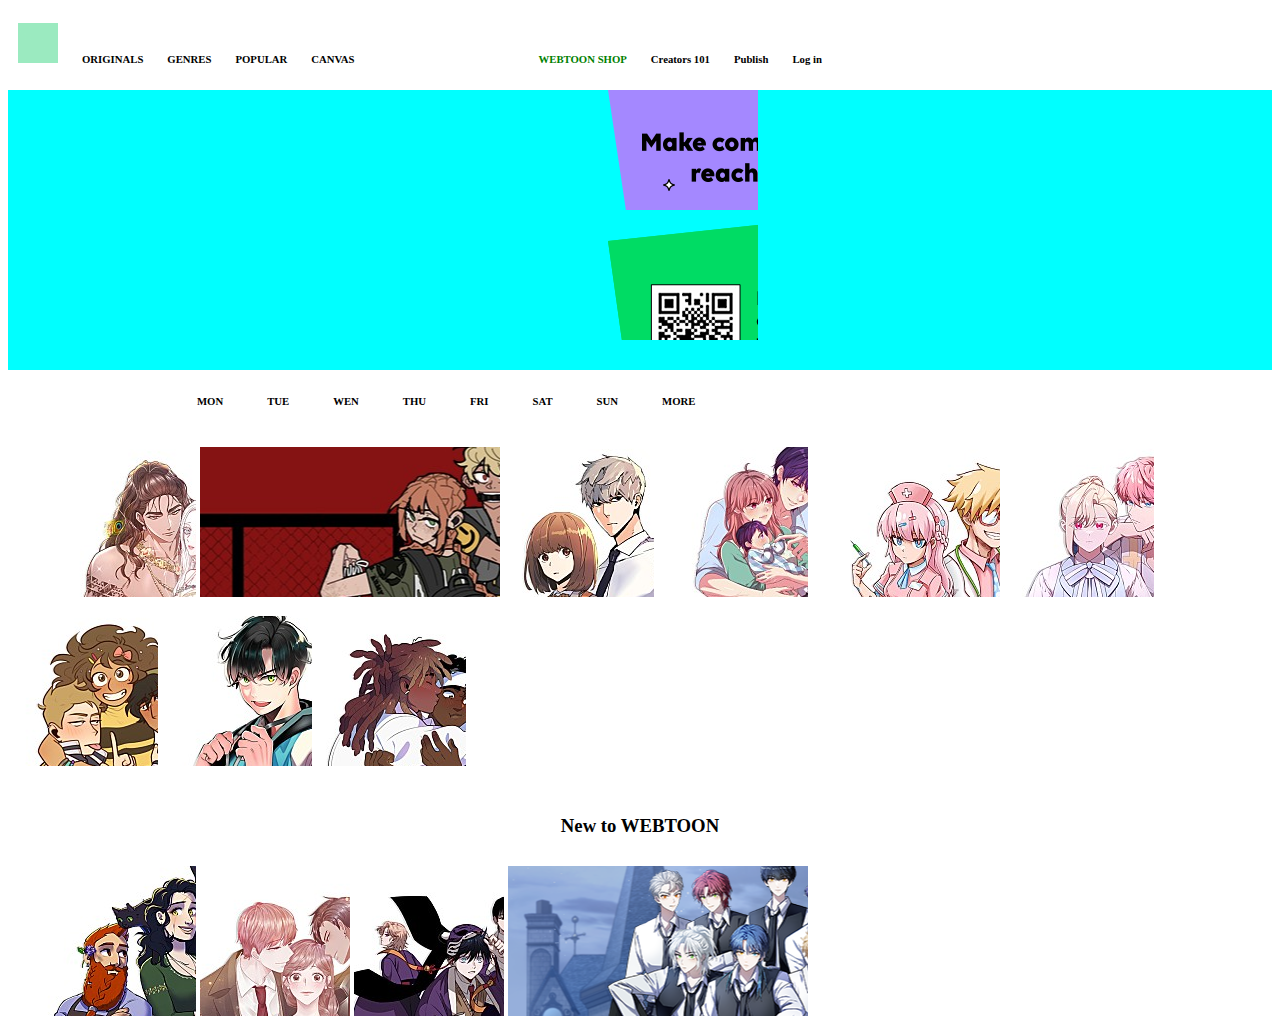
<file: index.html>
<!DOCTYPE html>
<html lang="en">
    <head>
        <meta charset="UTF-8">
        <meta http-equiv="X-UA-Compatible" content="IE-edge">
        <meta name="viewport" content="width=device-width, initial-scale=1.0">
        <link rel="stylesheet" href="webstyle.css">
        <title>webtoon</title>
    </head>
    <body>
        <div id="web"></div>
         <h6 class="TITULO">ORIGINALS</h6>
         <h6 class="TITULO">GENRES</h6>
         <h6 class="TITULO">POPULAR</h6>
         <h6 class="TITULO">CANVAS</h6>
         <h6  class="TITU" id="verde">WEBTOON SHOP</h6>
         <h6  class="TITU" id="Creator">Creators 101</h6>
         <h6  class="TITU" id="Publicar">Publish</h6>
         <h6  class="TITU" id="Entrar">Log in</h6>
         <br>
         <div id="gra">
            <div  id="moradito"></div>
            <div id="verdecito"></div>
         </div>

        
         
         <div id="DAY">
            <h6 id="mon">MON</h6>
             <h6 class="DIAS">TUE</h6>
             <h6 class="DIAS">WEN</h6>
             <h6 class="DIAS">THU</h6>
             <h6 class="DIAS">FRI</h6>
            <h6 class="DIAS">SAT</h6>
             <h6 class="DIAS">SUN</h6>
             <h6 class="DIAS" id="more">MORE</h6>
         </div>




        <div class="CUAA" id="uno">
        </div>
        <div id="dos">
        </div>
        <div class="CUAA" id="tres">
        </div>
        <div class="CUAA" id="cuatro">
        </div>
        <div class="CUAM" id="cinco">
        </div>
        <div class="CUAM" id="seis">
        </div>
        <div  class="CUAM" id="siete">
        </div>
        <div class="CUAM" id="ocho">
        </div>
        <div class="CUAM" id="nueve">
        </div>
        <h3 style="text-align: center;" id="texto">New to WEBTOON</h3>

        <div class="CUAB" id="diez">
        </div>
        <div class="CUAB" id="once">
        </div>
        <div  class="CUAB" id="doce">
        </div>
        <div  id="trece">
        </div>
       

    </body>
</html>
</file>
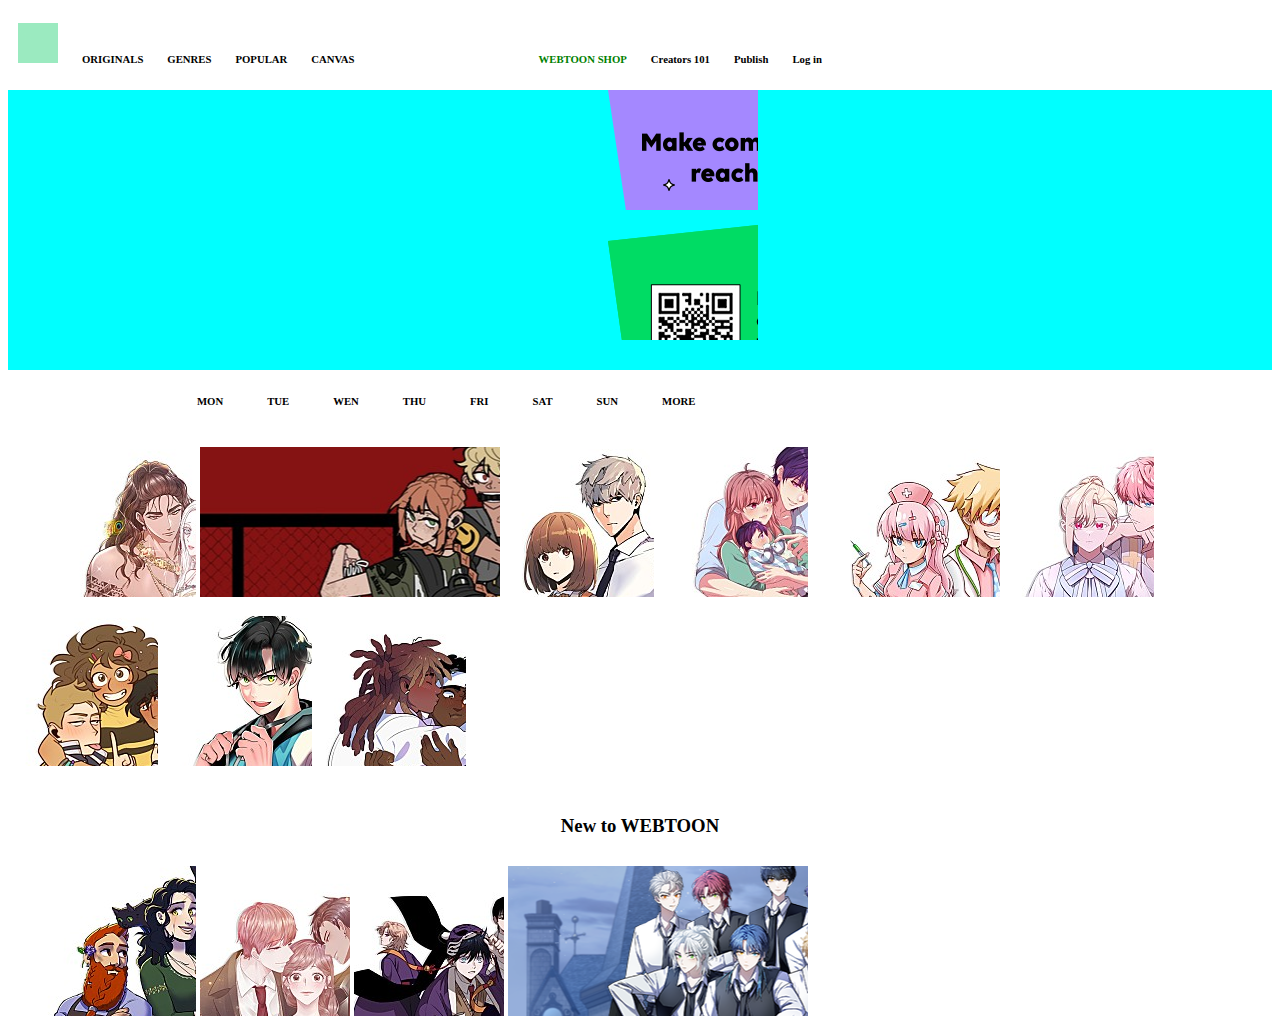
<file: webtoon.html>
<!DOCTYPE html>
<html lang="en">
    <head>
        <meta charset="UTF-8">
        <meta http-equiv="X-UA-Compatible" content="IE-edge">
        <meta name="viewport" content="width=device-width, initial-scale=1.0">
        <link rel="stylesheet" href="webstyle.css">
        <title>webtoon</title>
    </head>
    <body>
        <div id="web"></div>
         <h6 class="TITULO">ORIGINALS</h6>
         <h6 class="TITULO">GENRES</h6>
         <h6 class="TITULO">POPULAR</h6>
         <h6 class="TITULO">CANVAS</h6>
         <h6  class="TITU" id="verde">WEBTOON SHOP</h6>
         <h6  class="TITU" id="Creator">Creators 101</h6>
         <h6  class="TITU" id="Publicar">Publish</h6>
         <h6  class="TITU" id="Entrar">Log in</h6>
         <br>
         <div id="gra">
            <div  id="moradito"></div>
            <div id="verdecito"></div>
         </div>

        
         
         <div id="DAY">
            <h6 id="mon">MON</h6>
             <h6 class="DIAS">TUE</h6>
             <h6 class="DIAS">WEN</h6>
             <h6 class="DIAS">THU</h6>
             <h6 class="DIAS">FRI</h6>
            <h6 class="DIAS">SAT</h6>
             <h6 class="DIAS">SUN</h6>
             <h6 class="DIAS" id="more">MORE</h6>
         </div>




        <div class="CUAA" id="uno">
        </div>
        <div id="dos">
        </div>
        <div class="CUAA" id="tres">
        </div>
        <div class="CUAA" id="cuatro">
        </div>
        <div class="CUAM" id="cinco">
        </div>
        <div class="CUAM" id="seis">
        </div>
        <div  class="CUAM" id="siete">
        </div>
        <div class="CUAM" id="ocho">
        </div>
        <div class="CUAM" id="nueve">
        </div>
        <h3 style="text-align: center;" id="texto">New to WEBTOON</h3>

        <div class="CUAB" id="diez">
        </div>
        <div class="CUAB" id="once">
        </div>
        <div  class="CUAB" id="doce">
        </div>
        <div  id="trece">
        </div>
       

    </body>
</html>
</file>
<file: webstyle.css>
.CUAA{
    height: 150px;
    width: 150px;
    display: inline-block;
    background-position: center;
}
.CUAM{
    height: 150px;
    width: 150px;
    display: inline-block;
    background-position: center;
    margin-top: 15px;
}
.CUAB{
    height: 150px;
    width: 150px;
    margin-top: 10px;
    display: inline-block;

    background-position: center;
}
.TITULO{
    display: inline-block;
    margin-left: 20px;
}
.DIAS{
    display: inline-block;
    margin-left: 40px;
}
.TITU{
    display: inline-block;
    margin-left: 20px;

}
#uno{
    background-image: url("uno.jpg");
    margin-left: 1cm;
}
#dos{
    height: 150px;
    width: 300px;
    background-image: url("dos.jpg");
    margin-top: 15px;
    display: inline-block;
    background-position: center;
}
#tres{
    background-image: url("tres.jpg");
}
#cuatro{
    background-image: url("cuatro.jpg");
}
#cinco{
    background-image: url("cinco.jpg");
    margin-left: 1CM;
}
#seis{
    background-image: url("seis.jpg");
}
#siete{
    background-image: url("siete.jpg");
}
#ocho{
    background-image: url("ocho.jpg");
}
#nueve{
    background-image: url("nueve.jpg");
}
#diez{
    background-image: url("diez.jpg");
    margin-left: 1cm;
}
#once{
    background-image: url("once.jpg");
}
#doce{
    background-image: url("doce.jpg");
}
#trece{
    background-image: url("trece.png");
    height: 150px;
    width: 300px;
    display: inline-block;
    background-position: center;
    margin-top: 10px;
}
#texto{
    margin-top: 45px;
}
#web{
    display: inline-block;
    height: 40px;
    width: 40px;
    background-image: url("webb.png");
    margin-top: 15px;
    margin-left: 10px;
}
#mon{
    margin-left: 5cm;
    display: inline-block;
}
#DAY{
    background-color: white;
    height: auto;
    width: auto;
}
#gra{
    background-color: aqua;
    height: 280px;
    width: auto;
}
#verde{
    color: green;
    margin-left: 180px;
}
#moradito{
    background-image: url("moradito.png");
    height: 120px;
    width: 150px;
    margin-left: 600px;
}
#verdecito{
    background-image: url("verdecito.png");
    height: 130px;
    width: 150px;
    margin-left: 600px;
}
</file>
